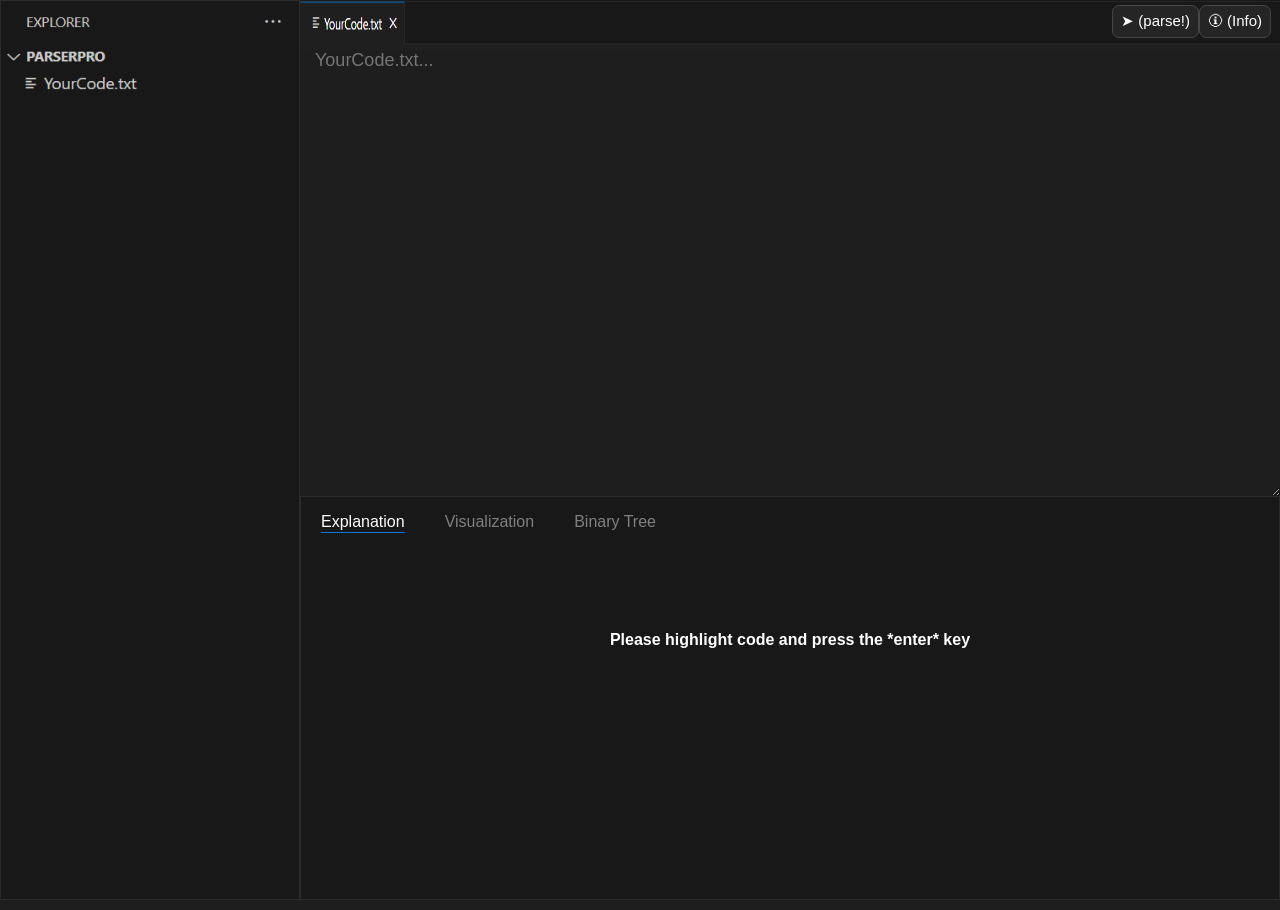
<file: ParserPro-carson-branch/index.html>
<!DOCTYPE html>
<html>

<head>
    <title> Code Visualizer </title>
    <meta charset="utf-8">
    <link rel="stylesheet" href="https://cdn.jsdelivr.net/npm/bootstrap@5.0.2/dist/css/bootstrap.min.css">
    <link rel="stylesheet" href="styles2.css">
</head>

<body>
    <div class="container-fluid mt-3 mx-auto" id="pageContainer">
        <!-- <div class="container-fluid mt-3 mx-auto"> -->
        <div class="side-bar">
            <img src="images/SideBar2.png" class="side-bar-img">
        </div>
        <div class="top-bar">
            <img src="images/TopBar2.png" class="top-bar-img">
        </div>

        <div id="content">
            <form id="codeForm">
                <button id="goButton" class="btn btn-dark">➤ (parse!)</button>
                <br>
                <!-- <label id="codeLabel" for="codeInput" style="display: block; text-align: left; width: 60vw; margin: 0 auto; margin-bottom: 5; padding-bottom: 5;">Enter your code:</label> -->
                <textarea id="codeInput" name="codeInput" required placeholder="YourCode.txt..."
                    style="text-align: left; vertical-align: top;"></textarea>
            </form>
            <!-- <div id = "aiOutput">
                AI Output goes here
            </div> -->
            <div id="frameOutput">
                <iframe src="explanation.html" frameborder="0" style="width:100%; height:100%;"></iframe>
            </div>
            <button id="infoButton" class="btn btn-dark"> 🛈 (Info) </button>
            <div id="infoPopup">
                <h3>Welcome to ParserPro!</h3>
                <p>ParserPro is a state-of-the-art code analyzer that leverages artificial intelligence to read and
                    analyze your code, providing
                    insightful line-by-line analysis using top intelligence models. In addition, it offers visualization
                    features for almost all common data structures
                    Whether you're debugging or optimizing, CodeAnalyzer AI is here to help!</p>
                <h3>Using ParserPro:</h3>
                <p>ParserPro is easy to use. Enter your code into the IDE-Style window and click parse! Once you are
                    parsing, highlight the section of your code you wish to
                    analyze and press the ENTER key on your keyboard.
                </p>
            </div>
        </div>
    </div>
    </div>

    <!--Script-->
    <script src="script2.js"></script>
    <!-- <script src="sortscript.js"></script> -->
    <script src="https://cdn.jsdelivr.net/npm/bootstrap@5.0.2/dist/js/bootstrap.min.js"
        integrity="sha384-cVKIPhGWiC2Al4u+LWgxfKTRIcfu0JTxR+EQDz/bgldoEyl4H0zUF0QKbrJ0EcQF" crossorigin="anonymous">
    </script>
</body>

</html>
</file>
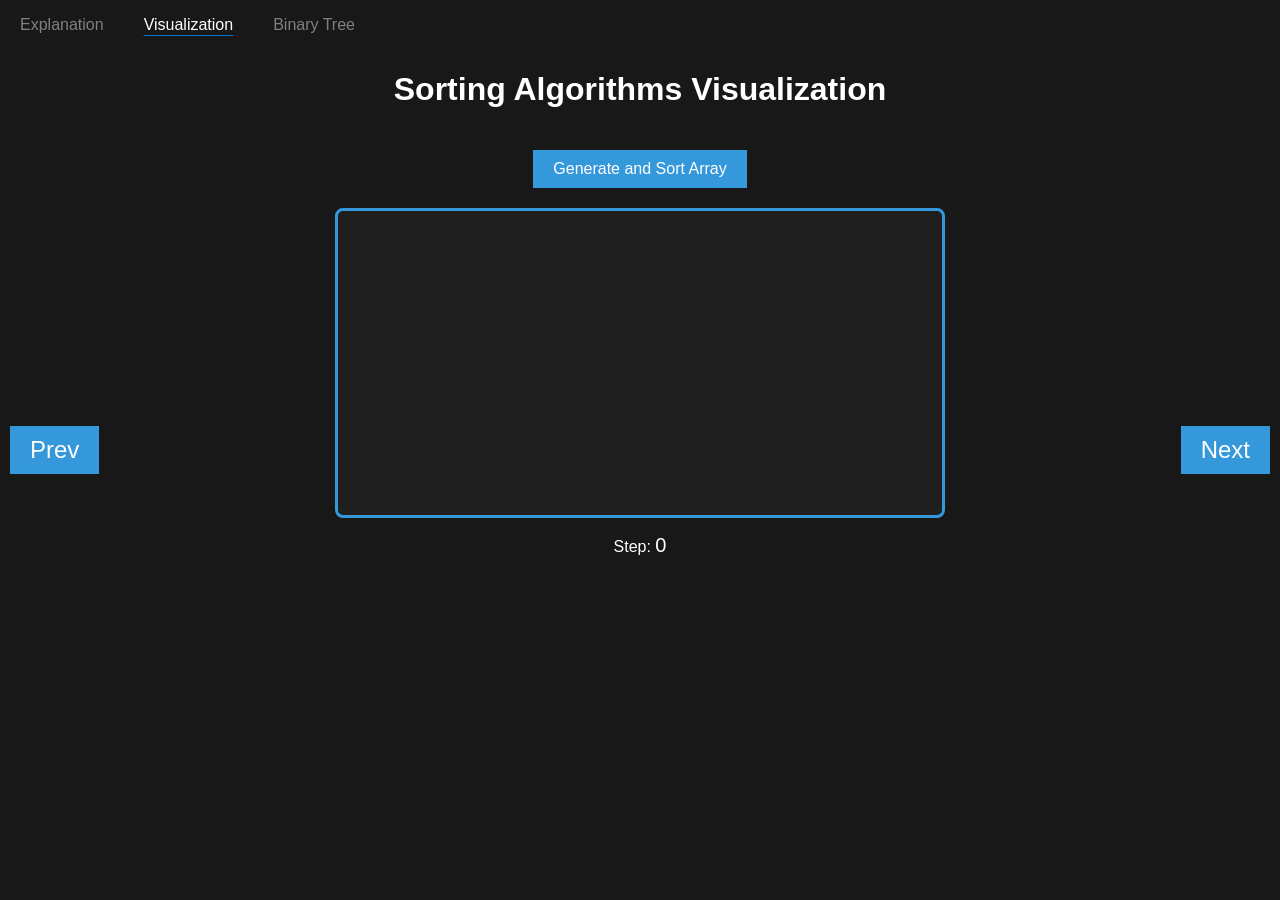
<file: sort.html>
<!DOCTYPE html>
<html lang="en">

<head>
    <meta charset="UTF-8">
    <meta name="viewport" content="width=device-width, initial-scale=1.0">
    <title>Sorting Algorithms Visualization</title>
    <link rel="stylesheet" href="styles\explanation.css"> <!-- External CSS -->
    <style>
        /* Reset body and html margins and padding */
        html,
        body {
            text-align: center;
            margin: 0;
            padding: 0;
            font-family: 'Segoe UI', Tahoma, Geneva, Verdana, sans-serif;
            background-color: #181818;
            color: white;
        }

        /* Consistent Navbar Styling */
        .navbar {
            background-color: #181818;
            overflow: hidden;
            position: sticky;
            /* Fix navbar at the top */
            top: 0;
            /* Position at the top */
            width: 100%;
            /* Full width */
            z-index: 1000;
            /* Ensure it stays above other content */
            height: 50px;
            /* Fixed height for consistency */
        }

        .navbar a {
            float: left;
            display: block;
            color: grey;
            text-align: center;
            padding: 14px 20px;
            /* Consistent padding */
            text-decoration: none;
            font-size: 16px;
            /* Consistent font size */
            line-height: 22px;
            /* Consistent line height */
            transition: color 0.3s ease, text-decoration 0.3s ease;
        }

        .navbar a:hover {
            /* Make text even whiter on hover */
            color: #fff;

            /* Blue underline */
            /* text-decoration: underline;
            text-decoration-color: #0078d7; */
        }

        /* Keep blue underline when hovered, clicked, or active */
        /* .navbar a:hover, */
        .navbar a:active {
            text-decoration: underline;
            text-decoration-color:#0078d7;
            text-decoration-thickness: 1px;
            text-underline-offset: 5px;
            /* Optional: Make the underline more visible */
        }

        /* Keep the underline for the currently active page */
        .navbar a.current {
            color: #fff;
            text-decoration: underline;
            text-decoration-color: #0078d7;
            text-decoration-thickness: 1px;
            text-underline-offset: 5px;
        }
        /* Adjust main content to account for fixed navbar */
        .main-content {
            margin-top: 60px;
            /* Add margin to avoid overlap with navbar */
            padding: 20px;
            text-align: center;
        }

        h1 {
            
            text-align: center;
        }

        /* Styling for input and buttons */
        #arrayInput {
            padding: 8px;
            width: 200px;
            margin-right: 10px;
        }

        button {
            padding: 8px 16px;
            cursor: pointer;
        }

        /* Container for the array bars */
        #arrayContainer {
            margin-top: 20px;
            padding: 2px;
            /* Very small padding */
            border: 3px solid #3498db;
            border-radius: 8px;
            background-color: #1f1f1f;
            max-width: 600px;
            /* Smaller max-width */
            width: 90%;
            /* Responsive width */
            height: 300px;
            /* Smaller height */
            position: relative;
            overflow: hidden;
            display: flex;
            align-items: flex-end;
            /* Align bars to the bottom */
            justify-content: center;
            margin-left: auto;
            /* Center the container */
            margin-right: auto;
            /* Center the container */
        }

        /* Styling for individual bars */
        .bar {
            background-color: #3498db;
            margin: 0 1px;
            /* Smaller spacing between bars */
            width: 15px;
            /* Smaller width for bars */
            display: inline-block;
            vertical-align: bottom;
            /* Ensure bars are aligned to the bottom */
        }
    </style>
</head>

<body>
    <!-- Navbar -->
    <div class="navbar">
        <a href="explanation.html">Explanation</a>
        <a href="sort.html" class="current">Visualization</a>
        <a href="trees.html">Binary Tree</a>
    </div>

    <h1>Sorting Algorithms Visualization</h1>

    <!-- Dropdown for sorting method -->
    <select id="sortMethod" hidden>
        <option value="bubble">Bubble Sort</option>
        <option value="insertion">Insertion Sort</option>
        <option value="selection">Selection Sort</option>
        <option value="quick">Quick Sort</option>
        <option value="merge">Merge Sort</option>
        <option value="counting">Counting Sort</option>
        <option value="radix">Radix Sort</option>
        <option value="heap">Heap Sort</option>
        <option value="bucket">Bucket Sort</option>
    </select>

    <!-- Input field for array (comma-separated values) -->
    <input type="text" id="arrayInput" placeholder="Enter array (e.g. 5, 3, 8, 1, 2)" hidden />

    <!-- Button to trigger sorting -->
    <button id="generateButton" onclick="generateAndSort()">Generate and Sort Array</button>

    <div id="arrayContainer"></div>

    <!-- Previous and Next Step Buttons -->
    <button id="prev" onclick="prevStep()">Prev</button>
    <button id="next" onclick="nextStep()">Next</button>

    <div>
        <p>Step: <span id="stepNumber">0</span></p>
    </div>

    <script src="scripts/script2.js"></script>
    <script src="scripts/sortscript.js"></script>
</body>

</html>
</file>
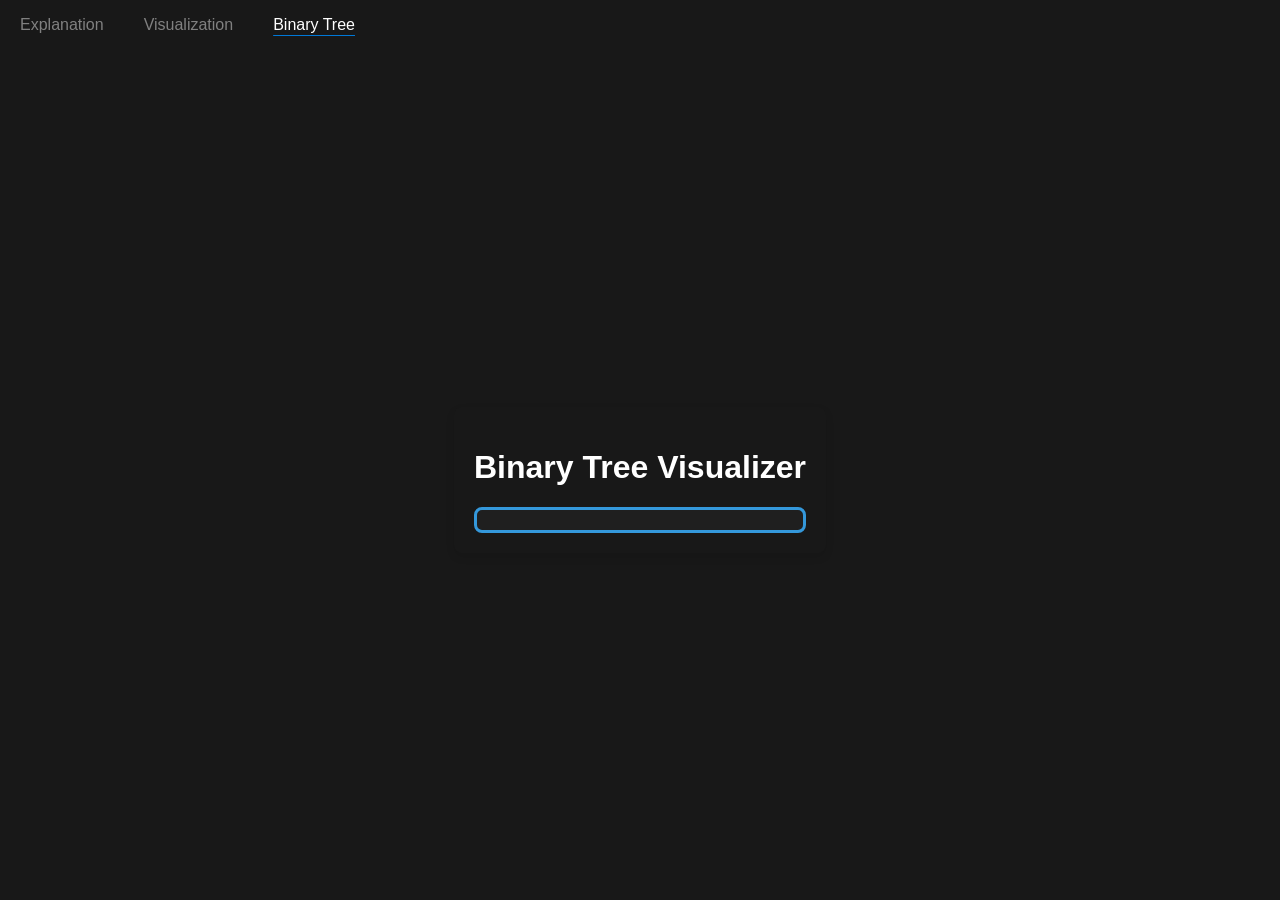
<file: trees.html>
<!DOCTYPE html>
<html lang="en">
<head>
    <meta charset="UTF-8">
    <meta name="viewport" content="width=device-width, initial-scale=1.0">
    <title>Binary Tree Visualizer</title>
    <link rel="stylesheet" href="styles\tree.css">
    <style>
        /* Reset body and html margins and padding */
        html, body {
            margin: 0;
            padding: 0;
            font-family: 'Segoe UI', Tahoma, Geneva, Verdana, sans-serif;
            background-color: #181818;
            color: white;
        }

        /* Consistent Navbar Styling */
        .navbar {
            background-color: #181818;
            overflow: hidden;
            position: fixed;
            /* Fix navbar at the top */
            top: 0;
            /* Position at the top */
            width: 100%;
            /* Full width */
            z-index: 1000;
            /* Ensure it stays above other content */
            height: 50px;
            /* Fixed height for consistency */
        }

        .navbar a {
            float: left;
            display: block;
            color: grey;
            text-align: center;
            padding: 14px 20px;
            /* Consistent padding */
            text-decoration: none;
            font-size: 16px;
            /* Consistent font size */
            line-height: 22px;
            /* Consistent line height */
            transition: color 0.3s ease, text-decoration 0.3s ease;
        }

        .navbar a:hover {
            /* Make text even whiter on hover */
            color: #fff;

            /* Blue underline */
            /* text-decoration: underline;
            text-decoration-color: #0078d7; */

        }

        /* Keep blue underline when hovered, clicked, or active */
        /* .navbar a:hover, */
        .navbar a:active {
            text-decoration: underline;
            text-decoration-color:#0078d7;
            text-decoration-thickness: 1px;
            text-underline-offset: 5px;
        }

        /* Keep the underline for the currently active page */
        .navbar a.current {
            color: #fff;
            text-decoration: underline;
            text-decoration-color: #0078d7;
            text-decoration-thickness: 1px;
            text-underline-offset: 5px;
        }

        /* Adjust container to account for fixed navbar */
        .container {
            margin-top: 60px; /* Add margin to avoid overlap with navbar */
            text-align: center;
            background-color: #181818;
            padding: 20px;
            border-radius: 8px;
            box-shadow: 0 4px 8px rgba(0, 0, 0, 0.1);
        }

        /* Tree container styling */
        #treeContainer {
            margin-top: 20px;
            padding: 10px;
            border: 3px solid #3498db;
            border-radius: 8px;
            background-color: #1f1f1f;
            width: auto;
            height: auto;
            position: relative;
            overflow: auto;
            display: flex;
            justify-content: center;
            align-items: center;
        }
    </style>
</head>
<body>
    <!-- Navbar -->
    <div class="navbar">
        <a href="explanation.html" >Explanation</a>
        <a href="sort.html">Visualization</a>
        <a href="trees.html" class="current">Binary Tree</a>
    </div>
    <div class="container">
        <h1>Binary Tree Visualizer</h1>
        <div id="treeContainer"></div>
    </div>
    <script src="scripts/script2.js"></script>
    <script src="scripts/treeshow.js"></script>
</body>
</html>
</file>
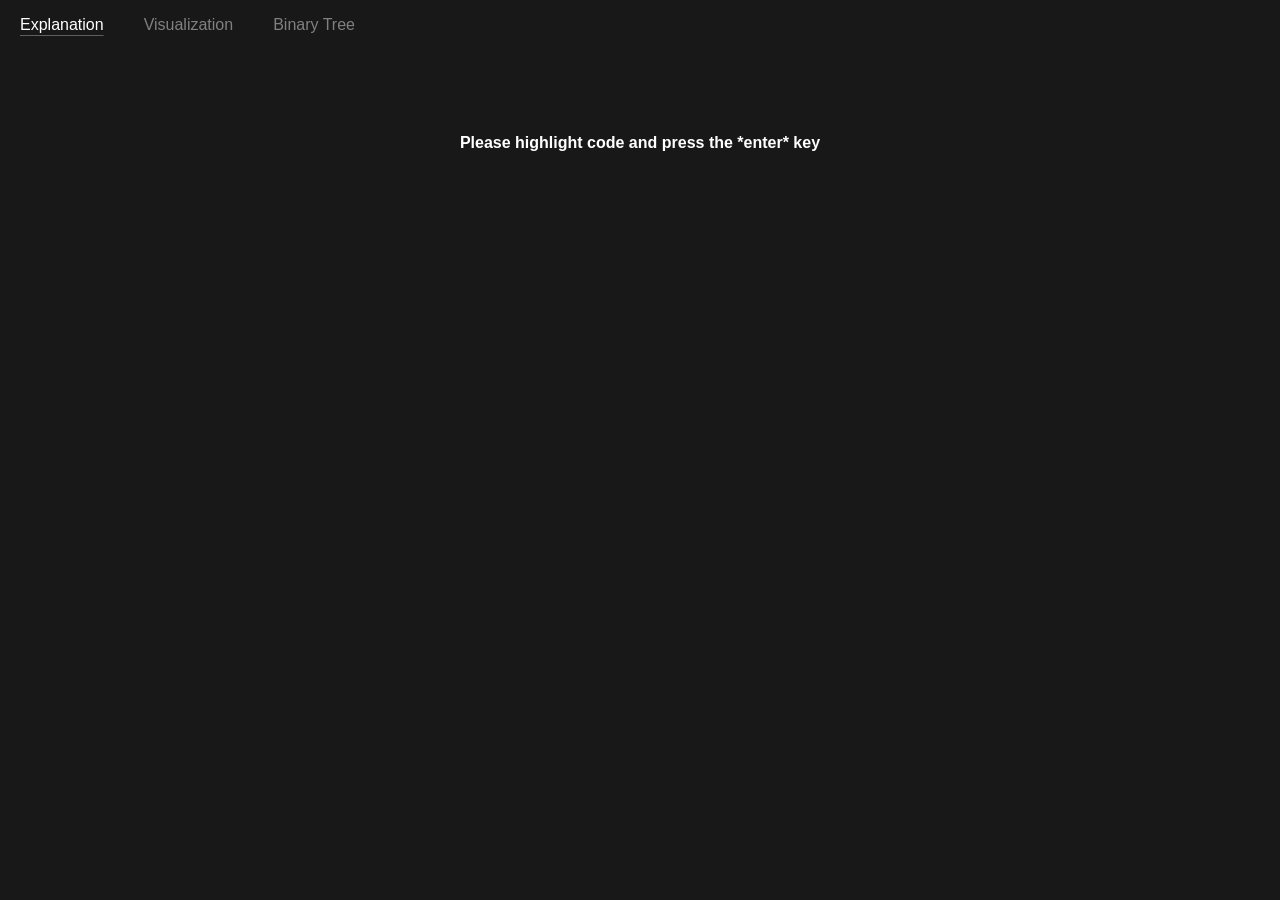
<file: ParserPro-carson-branch/explanation.html>
<!DOCTYPE html>
<html lang="en">

<head>
    <meta charset="UTF-8">
    <meta name="viewport" content="width=device-width, initial-scale=1.0">
    <title>Sorting Algorithms Visualization</title>
    <link rel="stylesheet" href="style.css"> <!-- External CSS -->
    <style>
        /* Reset body and html margins and padding */
        html,
        body {
            margin: 0;
            padding: 0;
            font-family: Arial, sans-serif;
            background-color: #181818;
        }

        /* Consistent Navbar Styling */
        .navbar {
            background-color: #181818;
            overflow: hidden;
            position: fixed;
            /* Fix navbar at the top */
            top: 0;
            /* Position at the top */
            width: 100%;
            /* Full width */
            z-index: 1000;
            /* Ensure it stays above other content */
            height: 50px;
            /* Fixed height for consistency */
        }

        .navbar a {
            float: left;
            display: block;
            color: grey;
            text-align: center;
            padding: 14px 20px;
            /* Consistent padding */
            text-decoration: none;
            font-size: 16px;
            /* Consistent font size */
            line-height: 22px;
            /* Consistent line height */
            transition: color 0.3s ease, text-decoration 0.3s ease;
        }

        .navbar a:hover {
            color: #fff;
            /* Make text even whiter on hover */
            text-decoration: underline;
            text-decoration-color: #0078d7;
            /* Blue underline */
        }

        /* Keep blue underline when hovered, clicked, or active */
        .navbar a:hover,
        .navbar a:active {
            text-decoration: underline;
            text-decoration-color:#0078d7;
            text-decoration-thickness: 1px;
            text-underline-offset: 5px;
            /* Optional: Make the underline more visible */
        }

        /* Keep the underline for the currently active page */
        .navbar a.current {
            color: #fff;
            text-decoration: underline;
            text-decoration-color: #0078d7;
            text-decoration-thickness: 1px;
            text-underline-offset: 5px;
        }

        /* Adjust main content to account for fixed navbar */
        .main-content {
            margin-top: 60px;
            /* Add margin to avoid overlap with navbar */
            padding: 20px;
            text-align: center;
        }

        /* Styling for input and buttons */
        #arrayInput {
            padding: 8px;
            width: 200px;
            margin-right: 10px;
        }

        button {
            padding: 8px 16px;
            cursor: pointer;
        }

        /* Container for the array bars */
        #arrayContainer {
            margin-top: 20px;
            padding: 2px;
            /* Very small padding */
            border: 3px solid #3498db;
            border-radius: 8px;
            background-color: #fafafa;
            max-width: 600px;
            /* Smaller max-width */
            width: 90%;
            /* Responsive width */
            height: 300px;
            /* Smaller height */
            position: relative;
            overflow: hidden;
            display: flex;
            align-items: flex-end;
            /* Align bars to the bottom */
            justify-content: center;
            margin-left: auto;
            /* Center the container */
            margin-right: auto;
            /* Center the container */
        }

        /* Styling for individual bars */
        .bar {
            background-color: #3498db;
            margin: 0 1px;
            /* Smaller spacing between bars */
            width: 15px;
            /* Smaller width for bars */
            display: inline-block;
            vertical-align: bottom;
            /* Ensure bars are aligned to the bottom */
        }


        /* Styling for textarea */
        textarea {
            margin-top: 20px;
            padding: 10px;
            width: 90%;
            max-width: 600px;
            min-height: 300px;
            border: 2px solid #3498db;
            border-radius: 8px;
            font-family: Arial, sans-serif;
            font-size: 14px;
            resize: vertical;
            /* Allow vertical resizing */
        }

        textarea:focus {
            outline: none;
            border-color: #2980b9;
            /* Change border color on focus */
        }
    </style>
</head>

<body>
    <!-- Navbar -->
    <div class="navbar">
        <a href="explanation.html" class="current">Explanation</a>
        <a href="sort.html">Visualization</a>
        <a href="trees.html">Binary Tree</a>
    </div>

    <br><br><br>

    <!-- Main content -->
    <div class="main-content" style="color: white;">
        <!-- Textarea for additional input or notes -->
        <div id="aiOutput"><strong>Please highlight code and press the *enter* key</strong></div>

        <script src="script2.js"></script>
        <script src="explanation.js"></script>
    </div>

</body>

</html>
</file>
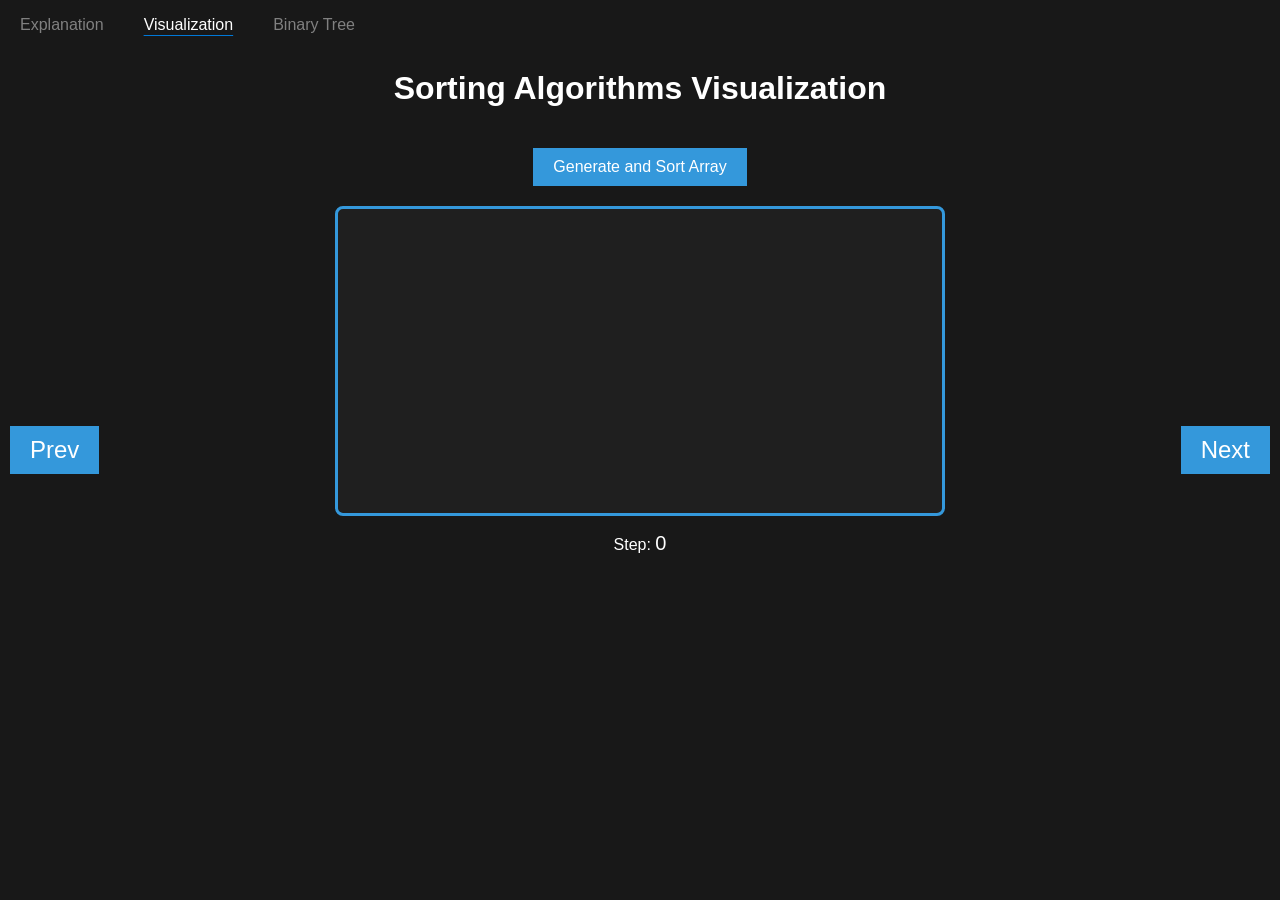
<file: ParserPro-carson-branch/sort.html>
<!DOCTYPE html>
<html lang="en">

<head>
    <meta charset="UTF-8">
    <meta name="viewport" content="width=device-width, initial-scale=1.0">
    <title>Sorting Algorithms Visualization</title>
    <link rel="stylesheet" href="style.css"> <!-- External CSS -->
    <style>
        /* Reset body and html margins and padding */
        html,
        body {
            margin: 0;
            padding: 0;
            font-family: Arial, sans-serif;
            background-color: #181818;
            color: white;
        }

        /* Consistent Navbar Styling */
        .navbar {
            background-color: #181818;
            overflow: hidden;
            position: fixed;
            /* Fix navbar at the top */
            top: 0;
            /* Position at the top */
            width: 100%;
            /* Full width */
            z-index: 1000;
            /* Ensure it stays above other content */
            height: 50px;
            /* Fixed height for consistency */
        }

        .navbar a {
            float: left;
            display: block;
            color: grey;
            text-align: center;
            padding: 14px 20px;
            /* Consistent padding */
            text-decoration: none;
            font-size: 16px;
            /* Consistent font size */
            line-height: 22px;
            /* Consistent line height */
            transition: color 0.3s ease, text-decoration 0.3s ease;
        }

        .navbar a:hover {
            color: #fff;
            /* Make text even whiter on hover */
            text-decoration: underline;
            text-decoration-color: #0078d7;
            /* Blue underline */
        }

        /* Keep blue underline when hovered, clicked, or active */
        .navbar a:hover,
        .navbar a:active {
            text-decoration: underline;
            text-decoration-color:#0078d7;
            text-decoration-thickness: 1px;
            text-underline-offset: 5px;
            /* Optional: Make the underline more visible */
        }

        /* Keep the underline for the currently active page */
        .navbar a.current {
            color: #fff;
            text-decoration: underline;
            text-decoration-color: #0078d7;
            text-decoration-thickness: 1px;
            text-underline-offset: 5px;
        }
        /* Adjust main content to account for fixed navbar */
        .main-content {
            margin-top: 60px;
            /* Add margin to avoid overlap with navbar */
            padding: 20px;
            text-align: center;
        }

        h1 {
            margin-top: 70px;
            text-align: center;
        }

        /* Styling for input and buttons */
        #arrayInput {
            padding: 8px;
            width: 200px;
            margin-right: 10px;
        }

        button {
            padding: 8px 16px;
            cursor: pointer;
        }

        /* Container for the array bars */
        #arrayContainer {
            margin-top: 20px;
            padding: 2px;
            /* Very small padding */
            border: 3px solid #3498db;
            border-radius: 8px;
            background-color: #1f1f1f;
            max-width: 600px;
            /* Smaller max-width */
            width: 90%;
            /* Responsive width */
            height: 300px;
            /* Smaller height */
            position: relative;
            overflow: hidden;
            display: flex;
            align-items: flex-end;
            /* Align bars to the bottom */
            justify-content: center;
            margin-left: auto;
            /* Center the container */
            margin-right: auto;
            /* Center the container */
        }

        /* Styling for individual bars */
        .bar {
            background-color: #3498db;
            margin: 0 1px;
            /* Smaller spacing between bars */
            width: 15px;
            /* Smaller width for bars */
            display: inline-block;
            vertical-align: bottom;
            /* Ensure bars are aligned to the bottom */
        }
    </style>
</head>

<body>
    <!-- Navbar -->
    <div class="navbar">
        <a href="explanation.html">Explanation</a>
        <a href="sort.html" class="current">Visualization</a>
        <a href="trees.html">Binary Tree</a>
    </div>

    <h1>Sorting Algorithms Visualization</h1>

    <!-- Dropdown for sorting method -->
    <select id="sortMethod" hidden>
        <option value="bubble">Bubble Sort</option>
        <option value="insertion">Insertion Sort</option>
        <option value="selection">Selection Sort</option>
        <option value="quick">Quick Sort</option>
        <option value="merge">Merge Sort</option>
        <option value="counting">Counting Sort</option>
        <option value="radix">Radix Sort</option>
        <option value="heap">Heap Sort</option>
        <option value="bucket">Bucket Sort</option>
    </select>

    <!-- Input field for array (comma-separated values) -->
    <input type="text" id="arrayInput" placeholder="Enter array (e.g. 5, 3, 8, 1, 2)" hidden />

    <!-- Button to trigger sorting -->
    <button id="generateButton" onclick="generateAndSort()">Generate and Sort Array</button>

    <div id="arrayContainer"></div>

    <!-- Previous and Next Step Buttons -->
    <button id="prev" onclick="prevStep()">Prev</button>
    <button id="next" onclick="nextStep()">Next</button>

    <div>
        <p>Step: <span id="stepNumber">0</span></p>
    </div>

    <script src="script2.js"></script>
    <script src="sortscript.js"></script>
</body>

</html>
</file>
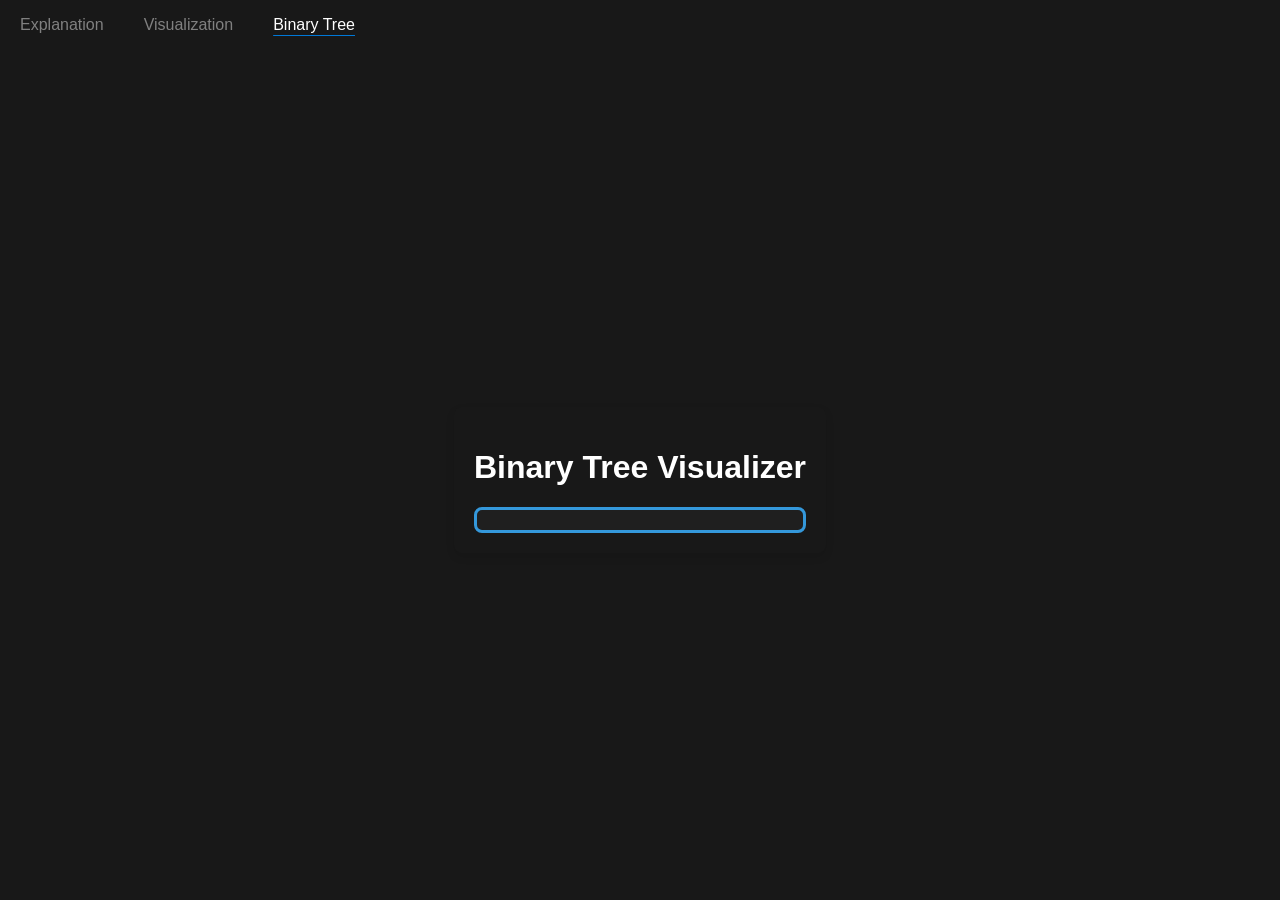
<file: ParserPro-carson-branch/trees.html>
<!DOCTYPE html>
<html lang="en">
<head>
    <meta charset="UTF-8">
    <meta name="viewport" content="width=device-width, initial-scale=1.0">
    <title>Binary Tree Visualizer</title>
    <link rel="stylesheet" href="tree.css">
    <style>
        /* Reset body and html margins and padding */
        html, body {
            margin: 0;
            padding: 0;
            font-family: Arial, sans-serif;
            background-color: #181818;
            color: white;
        }

        /* Consistent Navbar Styling */
        .navbar {
            background-color: #181818;
            overflow: hidden;
            position: fixed;
            /* Fix navbar at the top */
            top: 0;
            /* Position at the top */
            width: 100%;
            /* Full width */
            z-index: 1000;
            /* Ensure it stays above other content */
            height: 50px;
            /* Fixed height for consistency */
        }

        .navbar a {
            float: left;
            display: block;
            color: grey;
            text-align: center;
            padding: 14px 20px;
            /* Consistent padding */
            text-decoration: none;
            font-size: 16px;
            /* Consistent font size */
            line-height: 22px;
            /* Consistent line height */
            transition: color 0.3s ease, text-decoration 0.3s ease;
        }

        .navbar a:hover {
            color: #fff;
            /* Make text even whiter on hover */
            text-decoration: underline;
            text-decoration-color: #0078d7;
            /* Blue underline */
        }

        /* Keep blue underline when hovered, clicked, or active */
        .navbar a:hover,
        .navbar a:active {
            text-decoration: underline;
            text-decoration-color:#0078d7;
            text-decoration-thickness: 1px;
            text-underline-offset: 5px;
            /* Optional: Make the underline more visible */
        }

        /* Keep the underline for the currently active page */
        .navbar a.current {
            color: #fff;
            text-decoration: underline;
            text-decoration-color: #0078d7;
            text-decoration-thickness: 1px;
            text-underline-offset: 5px;
        }

        /* Adjust container to account for fixed navbar */
        .container {
            margin-top: 60px; /* Add margin to avoid overlap with navbar */
            text-align: center;
            background-color: #181818;
            padding: 20px;
            border-radius: 8px;
            box-shadow: 0 4px 8px rgba(0, 0, 0, 0.1);
        }

        /* Tree container styling */
        #treeContainer {
            margin-top: 20px;
            padding: 10px;
            border: 3px solid #3498db;
            border-radius: 8px;
            background-color: #1f1f1f;
            width: auto;
            height: auto;
            position: relative;
            overflow: auto;
            display: flex;
            justify-content: center;
            align-items: center;
        }
    </style>
</head>
<body>
    <!-- Navbar -->
    <div class="navbar">
        <a href="explanation.html" >Explanation</a>
        <a href="sort.html">Visualization</a>
        <a href="trees.html" class="current">Binary Tree</a>
    </div>
    <div class="container">
        <h1>Binary Tree Visualizer</h1>
        <div id="treeContainer"></div>
    </div>
    <script src="script2.js"></script>
    <script src="treeshow.js"></script>
</body>
</html>
</file>
<file: ParserPro-carson-branch/styles2.css>
*,
*:before,
*:after {
    padding: 0;
    margin: 0;
    box-sizing: border-box;
    margin-top: 0px;
}

.container-fluid {
    padding: 0 !important;
    margin: 0 !important;
    max-width: 100% !important;
    width: 100% !important;
}

#pageContainer {
    background-color: var(--vscode-bg);
    display: flex;
    flex-direction: row;
    /* position: absolute; */
    top: 0;
    left: 0;
    width: 100%;
    height: 100vh;
    margin: 0;
    padding: 0;
}

:root {
    --vscode-bg: #1e1e1e;
    --vscode-darker-bg: #252526;
    --vscode-sidebar: #333333;
    --vscode-text: #d4d4d4;
    --vscode-highlight: #2c2c2c;
    --vscode-blue: #007acc;
    --vscode-line-number: #858585;
    --vscode-border: #474747;
}

html, body {
    background-color: var(--vscode-bg);
    color: var(--vscode-text);
    font-family: 'Segoe UI', Tahoma, Geneva, Verdana, sans-serif;
    font-size: 1.2em;
    line-height: 1.6;
    padding: 0;
    margin: 0;
    height: 100vh;
    width: 100vw;
    display: flex;
    flex-direction: column;
    overflow: hidden;

}

h1 {
    color: #d4d4d4;
    margin-top: 10px;
}

label {
    color: #d4d4d4;
}

hr {
    border-color: #474747;
    margin: 20px 0;
}

.vscode-theme {
    background-color: var(--vscode-bg) !important;
    color: var(--vscode-text) !important;
}

.side-bar {
    left: 0;
    top: 0;
    width: 300px;
    height: 100vh;
    z-index: 200;
    border: 1px solid #2b2b2b;

}

.side-bar-img {
    width: 100%;
    height: 100%;
    display: block;
}

.top-bar {
    position: fixed;
    top: 0; 
    left: 300px; 
    width: calc(100% - 300px); 
    height: 50px;
    z-index: 100; 
    display: flex;
    flex-direction: column;
    background-color: var(--vscode-bg); 
    
}

.top-bar-img {
    width: 100%;
    height: 100%;
    display: block;
}

#content{
    flex: 1;
    display: flex;
    flex-direction: column;
    justify-content: flex-start;
    align-items: stretch;
    padding: 0;
    margin: 0;
    background-color: var(--vscode-bg);
    resize: none;
}

#frameOutput{
    flex: 1;
    width: 100%;
    display: block;
    margin-top: 0;
    resize: vertical;
    border: 1px solid #2b2b2b;
}

#codeInput, #highlightArea {
    flex: 0 1 auto; /* flex-grow, makes it fill up space along it's flex direction */
    height: 50vh;
    min-height: 30vh;
    max-height: 70vh;
    width: 100%;
    max-width: calc(100vw - 300px);
    background-color:var(--vscode-bg);
    color: white;
    font-size: 18px;
    border: none;
    align-items: flex-start;
    display: block;
    padding-left: 15px;
    margin-top: 1vh;
    resize: vertical; 
}

#backButton{
    background-color: var(--vscode-darker-bg);
    border: none;
    color: white;
    position: fixed;
    right: 9vh;
    top: 0.6vh;
    z-index: 300;
    font-size: 15px;
    padding: 4px 8px;
}

#goButton {
    background-color: var(--vscode-darker-bg);
    border-color: var(--vscode-border);
    position: fixed;
    right: 9vh;
    top: 0.6vh;
    z-index: 300;
    font-size: 15px;
    padding: 4px 8px;
}

#infoButton{
    background-color: var(--vscode-darker-bg);
    border-color: var(--vscode-border);
    position: fixed;
    right: 1vh;
    top: 0.6vh;
    z-index: 300;
    font-size: 15px;
    padding: 4px 8px;
}


#infoPopup{
    display:none; 
    position:fixed; 
    text-align: center;
    z-index: 300;
    top:50%; 
    left:50%; 
    transform:translate(-50%, -50%); 
    padding:20px; 
    background-color: var(--vscode-darker-bg); 
    border:2px solid var(--vscode-blue); 
    width: 70vw;
}
</file>
<file: ParserPro-carson-branch/style.css>
/* Styling for the body and text */
body {   
   font-family: Arial, sans-serif;
   text-align: center;
}


/* Container for the bars */
#arrayContainer {
   margin-top: 20px;
   display: flex;
   justify-content: center;
   align-items: flex-end; /* Ensure bars are aligned at the bottom */
   flex-wrap: wrap;
   width: 80%;
   margin: 0 auto;
   position: relative;
}


/* Styling for each bar */
.bar {
   display: inline-block;
   position: relative;
   width: 30px; /* Fixed width for bars */
   margin: 2px;
   background-color: red; /* Default bar color is red */
   transition: height 0.3s ease, background-color 0.3s ease;
}


/* Text in the bars */
.bar-value {
   position: absolute;
   bottom: 0;
   left: 0;
   right: 0;
   top: 0;
   margin: auto;
   text-align: center;
   color: black; /* Numbers will be black */
   font-weight: bold;
   line-height: 1.5; /* Adjust line height to center the number vertically */
}


/* Highlight bars that are being swapped */
.highlight {
   background-color: blue;
}


/* Completed bars will turn green */
.completed {
   background-color: green;
}


/* Styling for buttons */
#generateButton {
   margin-top: 20px;
   padding: 10px 20px;
   background-color: #3498db;
   color: white;
   border: none;
   font-size: 16px;
   cursor: pointer;
}


/* Styling for step buttons (next, prev) */
#prev, #next {
   font-size: 24px;
   background-color: #3498db;
   color: white;
   border: none;
   padding: 10px 20px;
   cursor: pointer;
   position: absolute;
   top: 50%;
   transform: translateY(-50%);
}


#prev {
   left: 10px;
}


#next {
   right: 10px;
}


/* Styling for displaying the current step */
#stepNumber {
   font-size: 20px;
   margin-top: 10px;
}

#fullBody{
   background-color: grey;
}
</file>
<file: ParserPro-carson-branch/tree.css>
body {
    font-family: Arial, sans-serif;
    background-color: #181818;
    display: flex;
    justify-content: center;
    align-items: center;
    height: 100vh;
    margin: 0;
}

.container {
    text-align: center;
    background-color: #fff;
    padding: 20px;
    border-radius: 8px;
    box-shadow: 0 4px 8px rgba(0, 0, 0, 0.1);
}

input[type="text"] {
    padding: 8px;
    width: 200px;
    margin-right: 10px;
}

button {
    padding: 8px 16px;
    cursor: pointer;
}

#treeContainer {
    margin-top: 20px;
    padding: 10px;
    border: 3px solid #3498db;
    border-radius: 8px;
    background-color: #fafafa;
    width: auto;
    height: auto;
    position: relative;
    overflow: auto;
    display: flex;
    justify-content: center;
    align-items: center;
}

/* Table for tree structure */
.tree-table {
    border-collapse: collapse;
    text-align: center;
}

/* Table cells for tree */
.tree-cell {
    width: 80px;
    height: 80px;
    border: none;
    min-width: 80px;
    text-align: center;
}

/* Empty cells to maintain symmetry */
.empty-cell {
    border: none;
}

/* Circle node inside table cell */
.tree-node {
    width: 50px;
    height: 50px;
    border-radius: 50%;
    background-color: #3498db;
    color: #fff;
    display: flex;
    justify-content: center;
    align-items: center;
    font-weight: bold;
    margin: auto;
}
</file>
